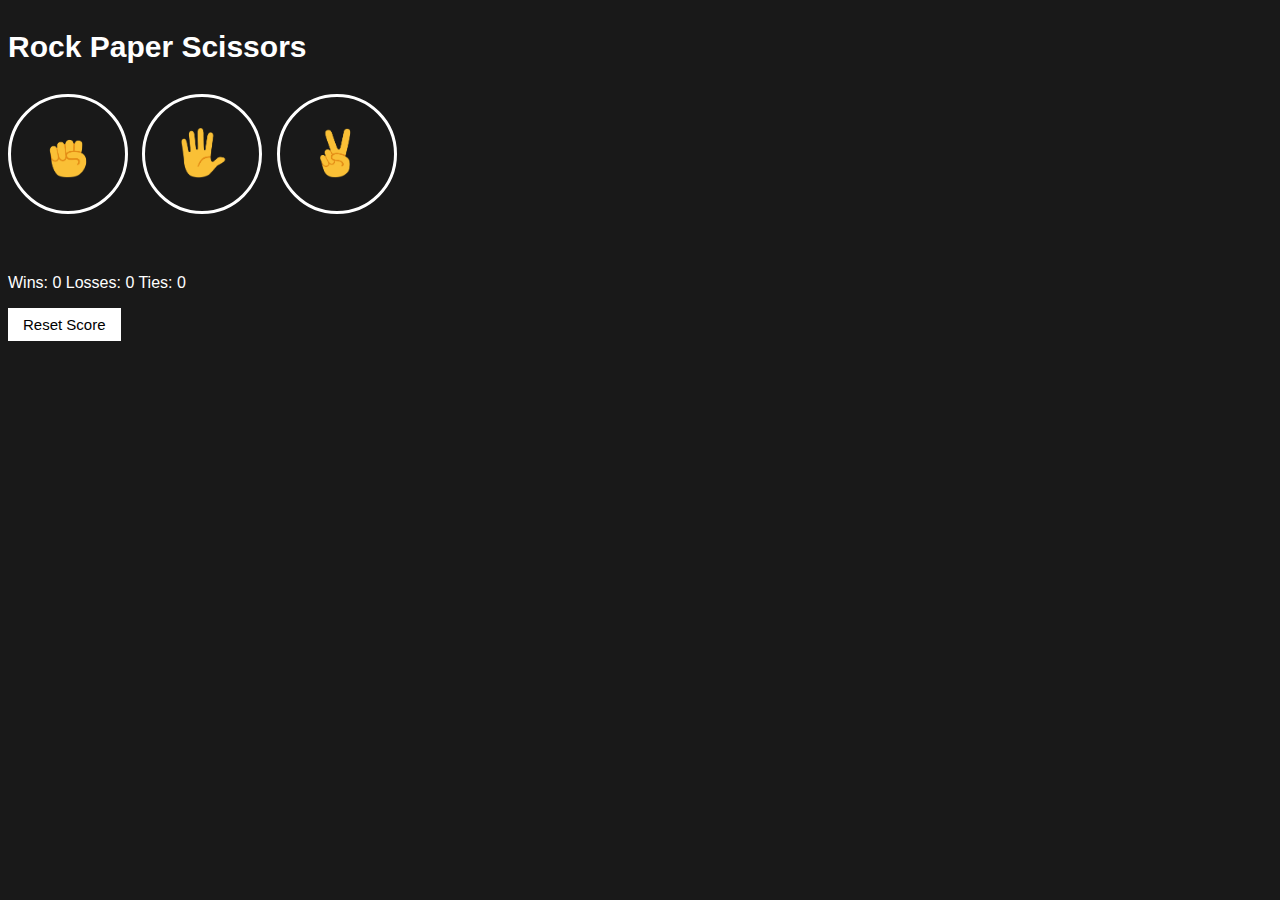
<file: rock-paper-scissors/index.html>
<!DOCTYPE html>
<html lang="en">

<head>
    <meta charset="UTF-8">
    <meta name="viewport" content="width=device-width, initial-scale=1.0">
    <title>Rock Paper Scissors</title>
    <link rel="stylesheet" href="style.css">
</head>

<body>
    <p class="tittle">Rock Paper Scissors</p>
    <button onclick="playGame('rock');" class="move-button"><img src="images/rock-emoji.png" class="move-icon"></button>

    <button onclick="playGame('paper');" class="move-button"><img src="images/paper-emoji.png"
            class="move-icon"></button>

    <button onclick="playGame('scissors');" class="move-button"><img src="images/scissors-emoji.png"
            class="move-icon"></button>

    <p class="js-result result"></p>

    <p class="js-moves "></p>

    <p class="js-score score"></p>

    <button onclick="score.wins=0;
                    score.losses=0;
                    score.ties=0;
                    localStorage.removeItem('score');
                    updateScoreElement();" class="reset-score-button">Reset Score</button>

    <script src="script.js"></script>
</body>

</html>
</file>
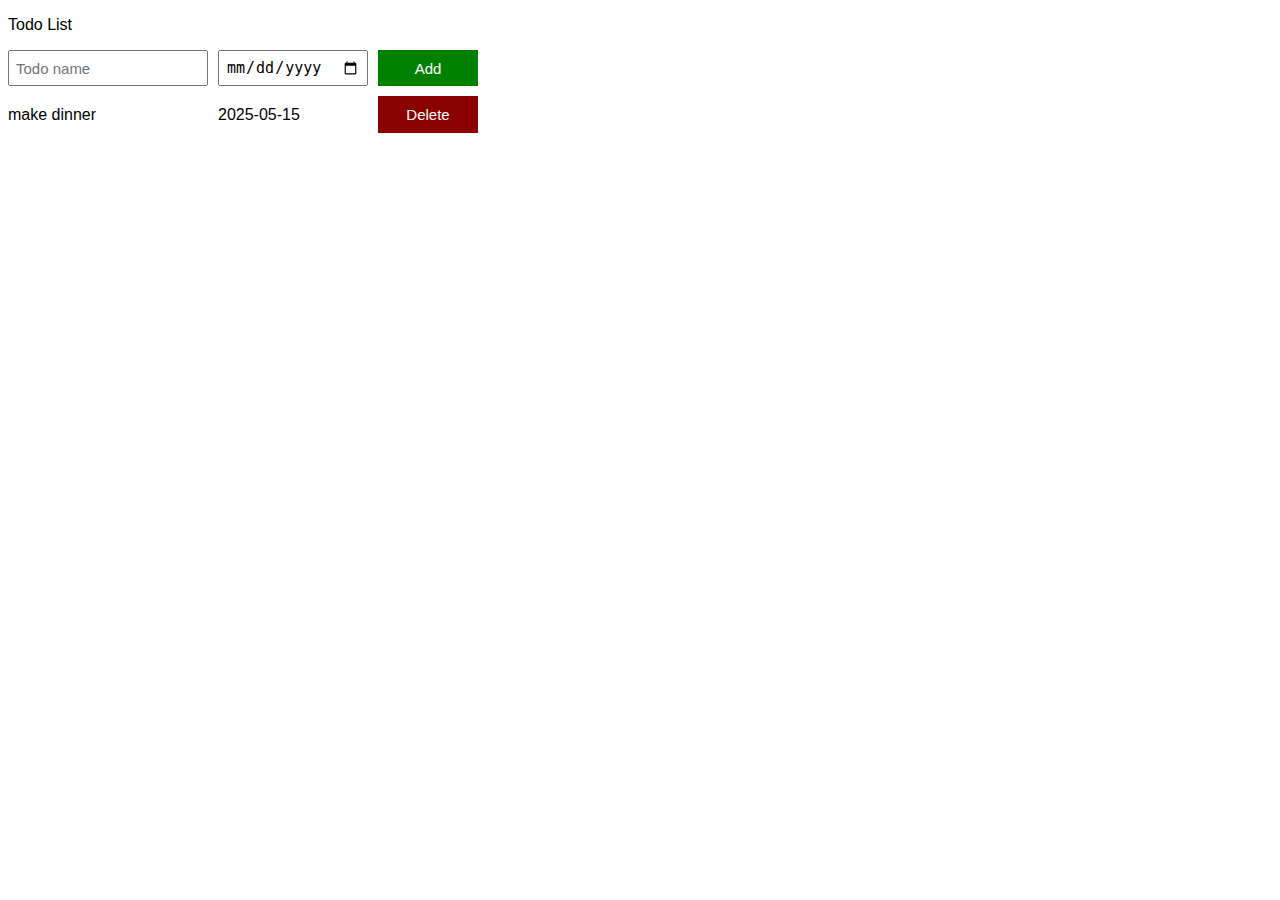
<file: todo-list/index.html>
<!DOCTYPE html>
<html lang="en">

<head>
    <meta charset="UTF-8">
    <meta name="viewport" content="width=device-width, initial-scale=1.0">
    <title>Todo List</title>
    <link rel="stylesheet" href="style.css">
</head>

<body>
    <p>Todo List</p>
    <div class="todo-input-grid">
        <input type="text" placeholder="Todo name" class="js-name-input name-input">

        <input type="date" class="js-due-date-input date-input">

        <button onclick="
        addTodo();
    " class="add-todo-button">Add</button>
    </div>
    <div class="js-todo-list todo-grid">

    </div>

    <script src="script.js"></script>
</body>

</html>
</file>
<file: rock-paper-scissors/style.css>
body {
    background-color: rgb(25, 25, 25);
    color: white;
    font-family: Arial;
}

.tittle {
    font-size: 30px;
    font-weight: bold;
}

.move-icon {
    height: 50px;
}

.move-button {
    background-color: transparent;
    border: 3px solid white;
    width: 120px;
    height: 120px;
    border-radius: 60px;
    margin-right: 10px;
    cursor: pointer;
}

.result {
    font-size: 25px;
    font-weight: bold;
    margin-top: 50px;
}

.score {
    margin-top: 60px;
}

.reset-score-button {
    background-color: white;
    border: none;
    font-size: 15px;
    padding: 8px 15px;
    cursor: pointer;
}
</file>
<file: todo-list/style.css>
body{
    font-family: Arial;
}
.todo-grid,
.todo-input-grid{
    display: grid;
    grid-template-columns: 200px 150px 100px;
    column-gap: 10px;
    row-gap: 10px;
    align-items: center;
}
.todo-input-grid{
    margin-bottom: 10px;
    align-items: stretch;
}
.name-input,
.date-input{
    font-size: 15px;
    padding: 6px;
}
.add-todo-button{
    background-color: green;
    color: white;
    border: none;
    font-size: 15px;
    cursor: pointer;
}
.delete-todo-button{
    background-color: darkred;
    color: white;
    border: none;
    font-size: 15px;
    cursor: pointer;
    padding-top:10px ;
    padding-bottom: 10px;
}
</file>
